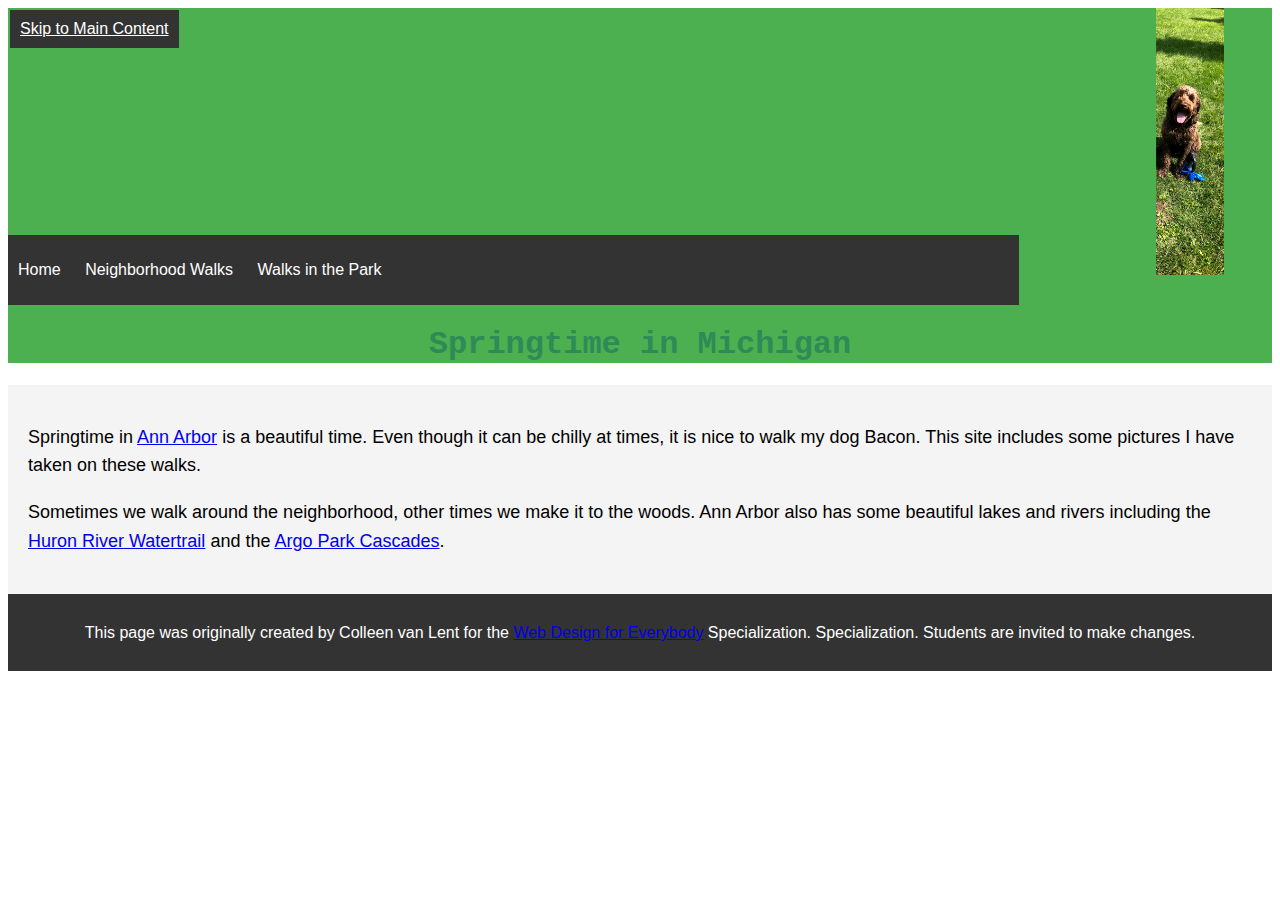
<file: index.html>
<!DOCTYPE html>
<html lang="en">

<head>
  <link rel="stylesheet" href="css/style.css">
  <meta charset="utf-8">
  <meta name="viewport" content="width=device-width">
  <title>Springtime In Michigan</title>
  <!-- You will need to link to the CSS file -->
</head>

<body>
  <a href="#main-content" class="skip-link">Skip to Main Content</a>
  <header>
    <nav>
      <ul>
        <li><a href="index.html">Home</a></li>
        <li><a href="neighborhood.html">Neighborhood Walks</a></li>
        <li><a href="parks.html">Walks in the Park</a></li>
      </ul>
    </nav>
    <img src="images/BaconGallupPark.jpg" width="200" alt="Brown Labradoodle sitting next to a statue.">
    <h1>Springtime in Michigan</h1>
  </header>
  <main>
    <p>Springtime in <a href="https://www.michigan.org/city/ann-arbor">Ann Arbor</a> is a beautiful time. Even though
      it can be chilly at times, it is nice to walk my dog Bacon. This site includes some pictures I have taken on
      these walks. </p>

    <p>Sometimes we walk around the neighborhood, other times we make it to the woods. Ann Arbor also has some
      beautiful lakes and rivers including the <a
        href="https://www.annarbor.org/things-to-do/recreation-outdoors/huron-river/">Huron River Watertrail</a> and
      the <a href="https://www.a2gov.org/departments/Parks-Recreation/parks-places/argo/pages/default.aspx">Argo Park
        Cascades</a>.</p>

  </main>
  <footer>
    <p>This page was originally created by Colleen van Lent for the <a
        href="https://www.coursera.org/specializations/web-design"> Web Design for Everybody</a> Specialization.
      Specialization. Students are invited to make changes.</p>
  </footer>

</body>

</html>
</file>
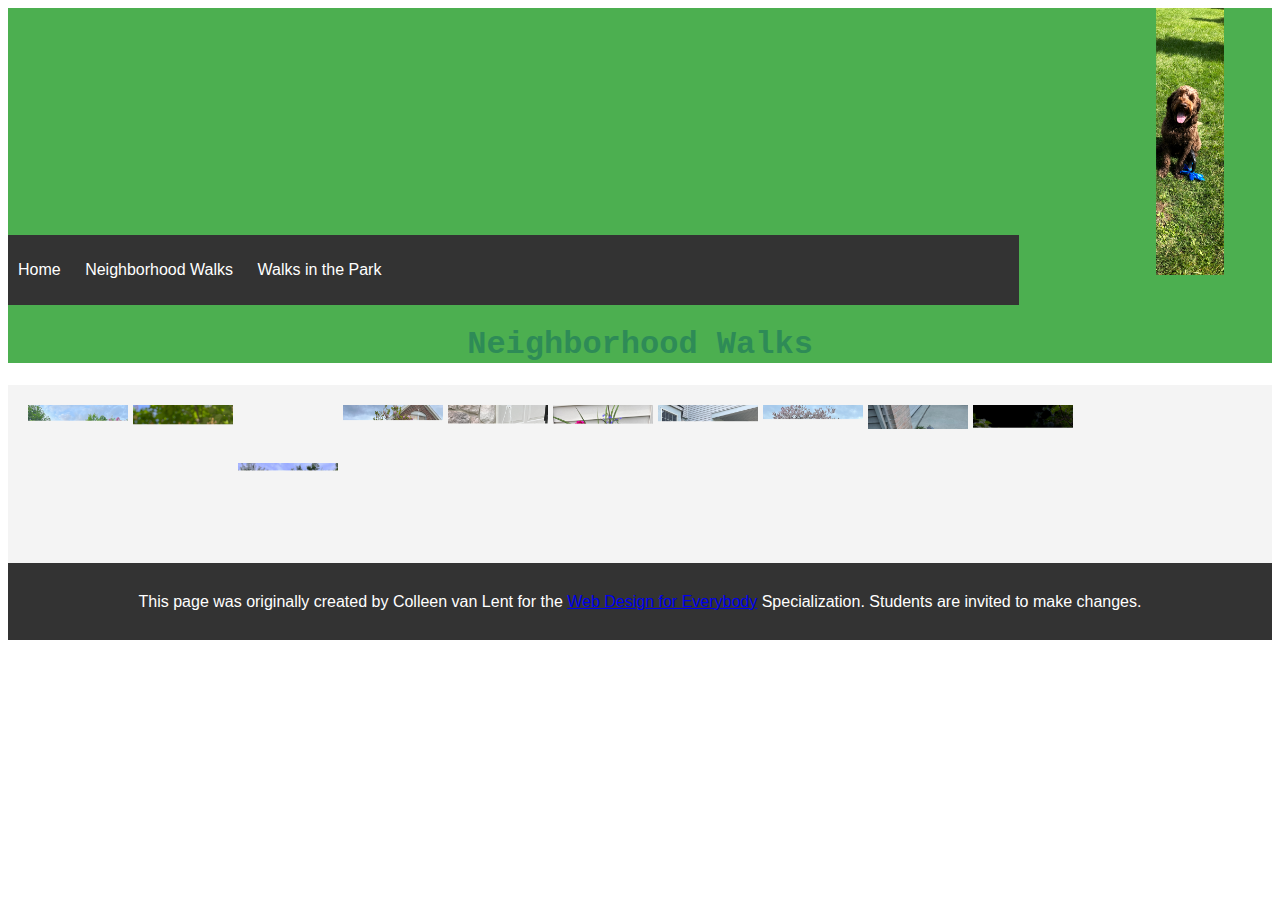
<file: neighborhood.html>
<!DOCTYPE html>
<html lang="en">

<head>
  <link rel="stylesheet" href="css/style.css">
  <meta charset="utf-8">
  <meta name="viewport" content="width=device-width">
  <title>Neighborhood Walk</title>
  <!-- You will need to link to the CSS file -->
</head>

<body>
  <header>
    <nav>
      <ul>
        <li><a href="index.html">Home</a></li>
        <li><a href="neighborhood.html">Neighborhood Walks</a></li>
        <li><a href="parks.html">Walks in the Park</a></li>
      </ul>
    </nav>
    <img src="images/BaconGallupPark.jpg" width="200" alt="Brown Labradoodle sitting next to a statue.">
    <h1>Neighborhood Walks</h1>
  </header>
  <main>
    <div>
      <img src="images/bend_in_the_road.png"
        alt="a purple tree stands in contrast to the green leaved trees along a bend in the road" width="100">
      <img src="images/pink_blossoms.png" alt="small pink blossoms on an otherwise green leaved tree" width="100">
      <img src="images/blooming_trees.png" alt="brown labradoodle sitting in front of white and purple blooming  trees"
        width="100">
      <img src="images/falling_petals.png" alt="a purple tulip tree that is beginning to shed its petals" width="100">
      <img src="images/hanging_plants.png" alt="red and green plants in a decorative hanging basket" width="100">
      <img src="images/potted_plants.png" alt="a decorative planter with a variety of brightly colored plants "
        width="100">
      <img src="images/red_maple.png" alt="a small Japanese maple tree in front of a putple door" width="100">
      <img src="images/tree_with_white_blooms.png"
        alt="brown labradoodle sitting in front of tree blooming with white petals" width="100">
      <img src="images/tulips.png" alt="bright red tulips in front of a garden light" width="100">
      <img src="images/white_buds_on_tree.png" alt="artsy shot of white blooms on a green tree with a dark background"
        width="100">
    </div>
  </main>
  <footer>
    <p>This page was originally created by Colleen van Lent for the <a
        href="https://www.coursera.org/specializations/web-design"> Web Design for Everybody</a> Specialization.
      Students are invited to make changes.</p>
  </footer>

</body>

</html>
</file>
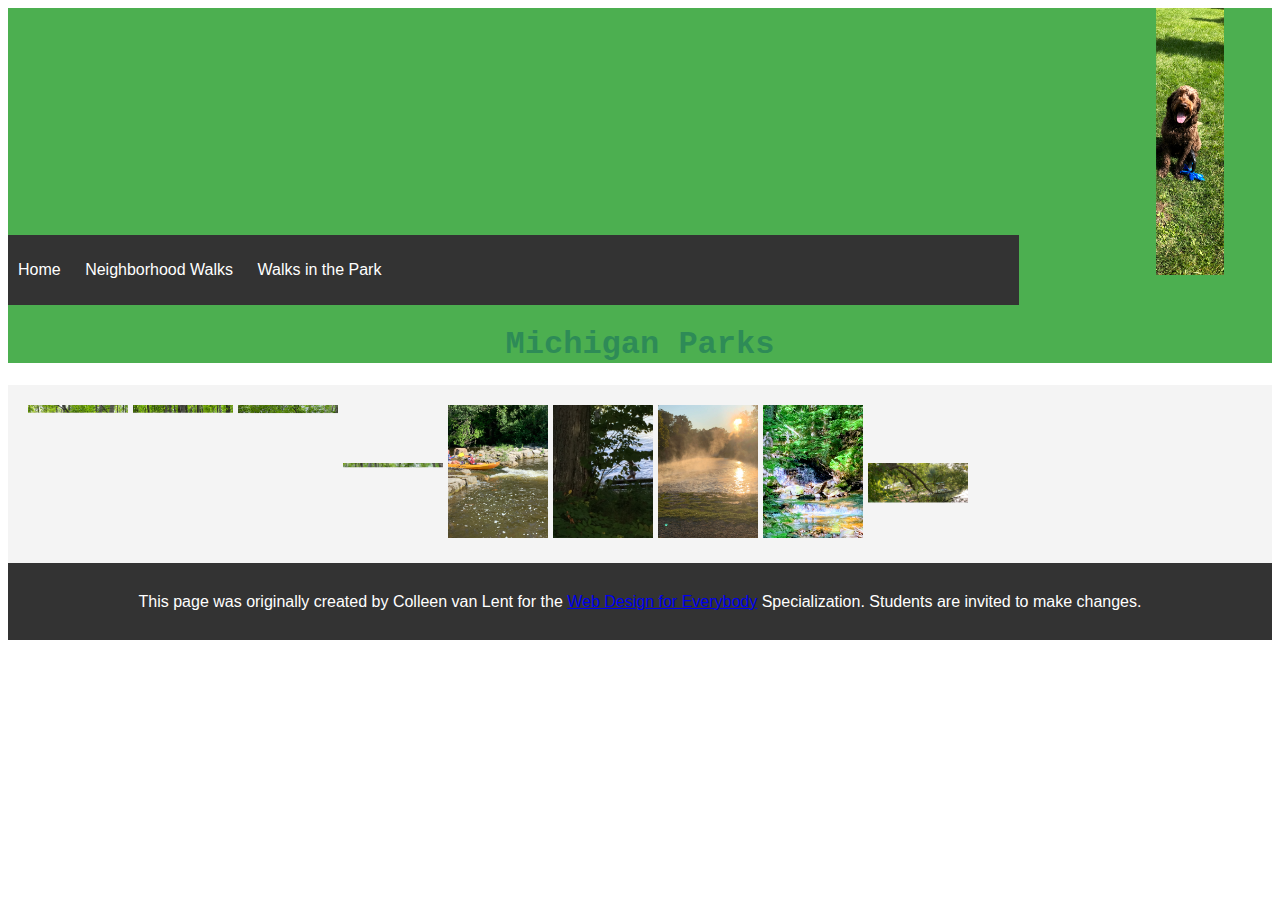
<file: parks.html>
<!DOCTYPE html>
<html lang="en">

<head>
  <link rel="stylesheet" href="css/style.css">
  <meta charset="utf-8">
  <meta name="viewport" content="width=device-width">
  <title>Neighborhood Walk</title>
  <!-- You will need to link to the CSS file -->
</head>

<body>
  <header>
    <nav>
      <ul>
        <li><a href="index.html">Home</a></li>
        <li><a href="neighborhood.html">Neighborhood Walks</a></li>
        <li><a href="parks.html">Walks in the Park</a></li>
      </ul>
    </nav>
    <img src="images/BaconGallupPark.jpg" width="200" alt="Brown Labradoodle sitting next to a statue.">
    <h1>Michigan Parks</h1>

  </header>
  <main>
    <div>
      <img src="images/bacon_in_the_woods.png" alt="brown labradoodle sitting near a stream in a wooded setting"
        width="100">
      <img src="images/bacon_near_the_fort.png"
        alt="brown labradoodle posing in front of a makeshift fort made of branches" width="100">
      <img src="images/downed_tree.png" alt="a downed tree crossign a stream" width="100">
      <img src="images/fort_in_woods.png" alt="a small fort made of branches" width="100">
      <img src="images/huron_river_cascades.JPG" alt=" two people on a kayak approaching some small rapids" width="100">
      <img src="images/lake_view.JPG" alt="a glimpse of a child running along a lake obscured by branches" width="100">
      <img src="images/mist_over_huron_river.JPG" alt="the mist rising over a river in the morning" width="100">
      <img src="images/munising.jpg" alt="small waterfall" width="100">
      <img src="images/reflected_tree.JPG" alt="reflection of a lake and trees" width="100">

    </div>

  </main>
  <footer>
    <p>This page was originally created by Colleen van Lent for the <a
        href="https://www.coursera.org/specializations/web-design"> Web Design for Everybody</a> Specialization.
      Students are invited to make changes.</p>
  </footer>

</body>

</html>
</file>
<file: css/style.css>
/* General Styles for the body tag */
body {
    font-family: Arial, sans-serif;
    font-size: 16px;
}

/* Header Styles */
header {
    background-color: #4CAF50;
}

/* Navigation Styles */
nav {
    background-color: #333;
    display: inline-block;
    width: 80%;
}

nav img {
    width: 10%;
}

nav ul {
    list-style-type: none;
    padding: 0;
}

nav ul li {
    display: inline-block;
    width: auto;
}

nav ul li a {
    color: white;
    text-decoration: none;
    padding: 10px;
    display: inline-block;
}

/* Skip to Main Content Link */
.skip-link {
    position: absolute;
    top: 10px;
    left: 10px;
    background-color: #333;
    color: white;
    padding: 10px;
    z-index: 10;
}

/* Main Content Styles */
main {
    background-color: #f4f4f4;
    font-size: 18px;
    padding: 20px;
}

/* Grid Styles */
.grid {
    display: grid;
    grid-template-columns: 40% 40%;
    gap: 20px;
    justify-content: center;
    align-items: center;
    row-gap: 30px;
}

.grid img {
    width: 100%;
}

/* Flexbox Styles */
.flex {
    display: flex;
    flex-wrap: wrap;
    justify-content: space-between;
}

/* Footer Styles */
footer {
    background-color: #333;
    color: white;
    padding: 10px;
    text-align: center;
}

/* Heading Styles */
h1 {
    text-align: center;
    font-family: 'Courier New', Courier, monospace;
    color: #2E8B57;
}

/* Paragraph Styles */
p {
    line-height: 1.6;
}
</file>
